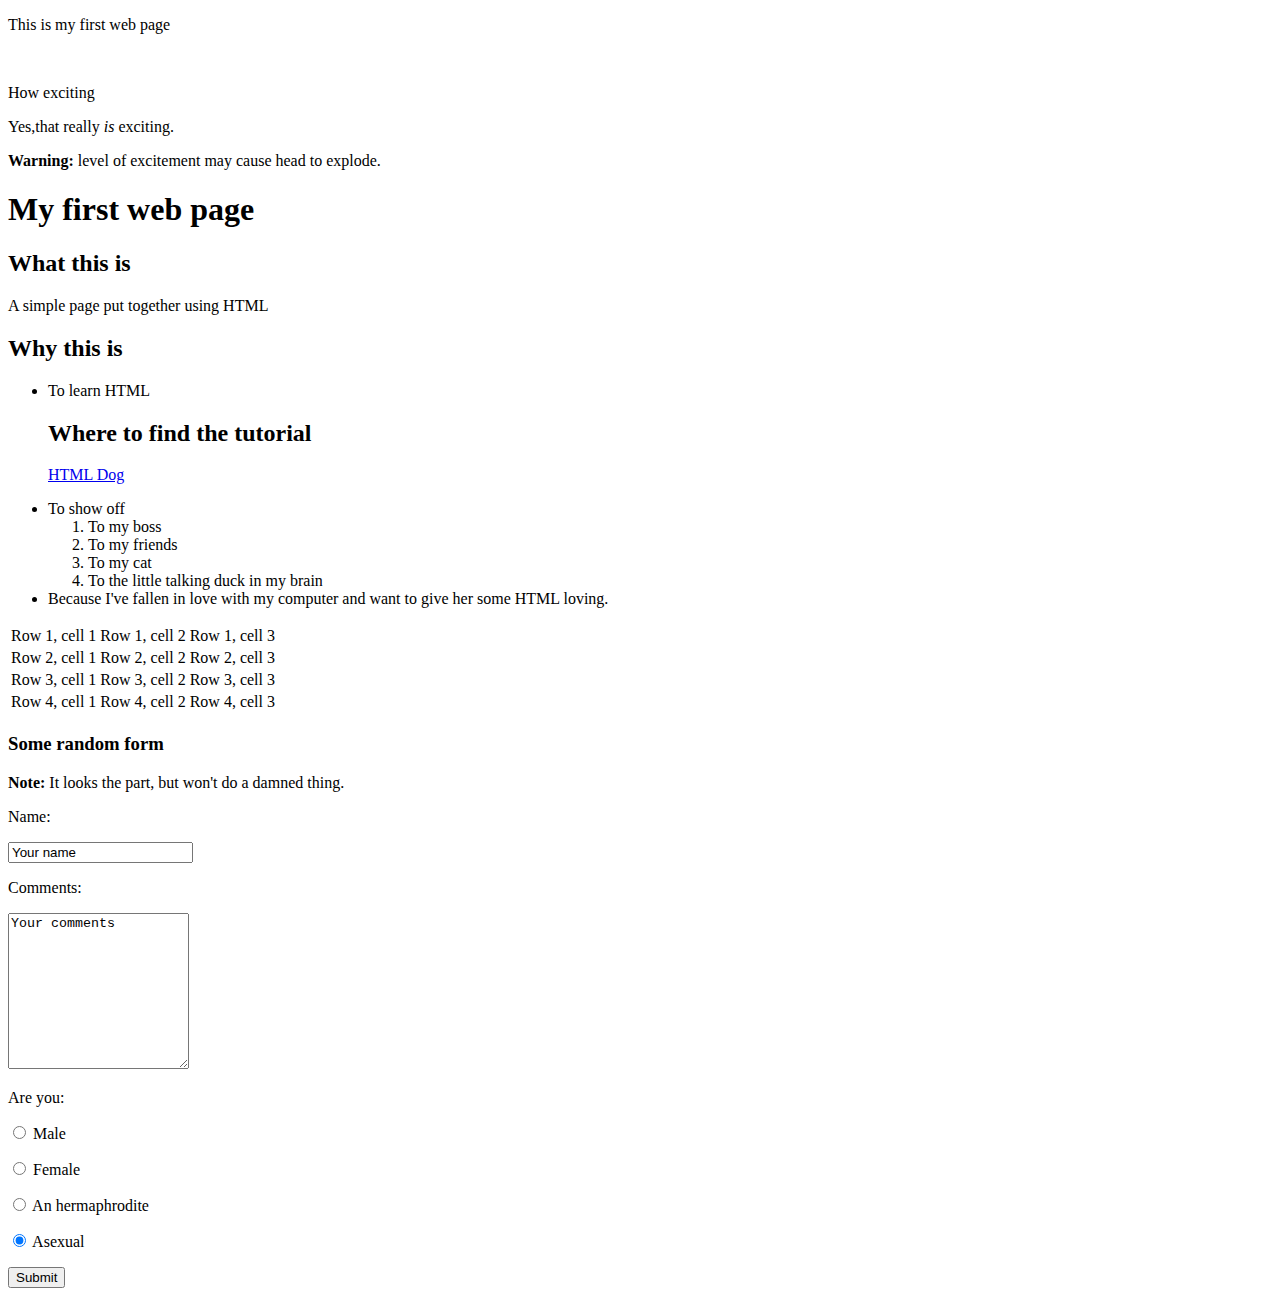
<file: Notepad.html>
<!DOCTYPE html>
<html>
<head>
    <title>My first web page</title>
</head>
<body>
   <p>This is my first web page</p>
   <br>
   <p>How exciting</p>
   <p>Yes,that really <em>is</em> exciting.</p>
	<p>   <strong>Warning:
   </strong> level of excitement may cause head to explode.
   </p>
   
    <h1>My first web page</h1>

    <h2>What this is</h2>
    <p>A simple page put together using HTML</p>

    <h2>Why this is</h2>
    <ul>
        <li>To learn HTML</li>
		<h2>Where to find the tutorial</h2>
    <p><a href="http://www.htmldog.com">HTML Dog</a></p>

        <li>To show off<ol>
            <li>To my boss</li>
            <li>To my friends</li>
            <li>To my cat</li>
            <li>To the little talking duck in my brain</li>
        </ol></li>
        <li>Because I've fallen in love with my computer and want to give her some HTML loving.</li>
    </ul>
</body>
<table>
    <tr>
        <td>Row 1, cell 1</td>
        <td>Row 1, cell 2</td>
        <td>Row 1, cell 3</td>
    </tr>
    <tr>
        <td>Row 2, cell 1</td>
        <td>Row 2, cell 2</td>
        <td>Row 2, cell 3</td>
    </tr>
    <tr>
        <td>Row 3, cell 1</td>
        <td>Row 3, cell 2</td>
        <td>Row 3, cell 3</td>
    </tr>
    <tr>
        <td>Row 4, cell 1</td>
        <td>Row 4, cell 2</td>
        <td>Row 4, cell 3</td>
    </tr>
</table>
<h3>Some random form</h3>
<p><strong>Note:</strong> It looks the part, but won't do a damned thing.</p>

<form action="somescript.php" method="post">

<p>Name:</p>
<p><input name="name" value="Your name"></p>

<p>Comments: </p>
<p><textarea rows="10" cols="20" name="comments">Your comments</textarea></p>

<p>Are you:</p>
<p><input type="radio" name="areyou" value="male"> Male</p>
<p><input type="radio" name="areyou" value="female"> Female</p>
<p><input type="radio" name="areyou" value="hermaphrodite"> An hermaphrodite</p>
<p><input type="radio" name="areyou" value="asexual" checked> Asexual</p>

<p><input type="submit"></p>

</form>

</body>

</html>
</file>
